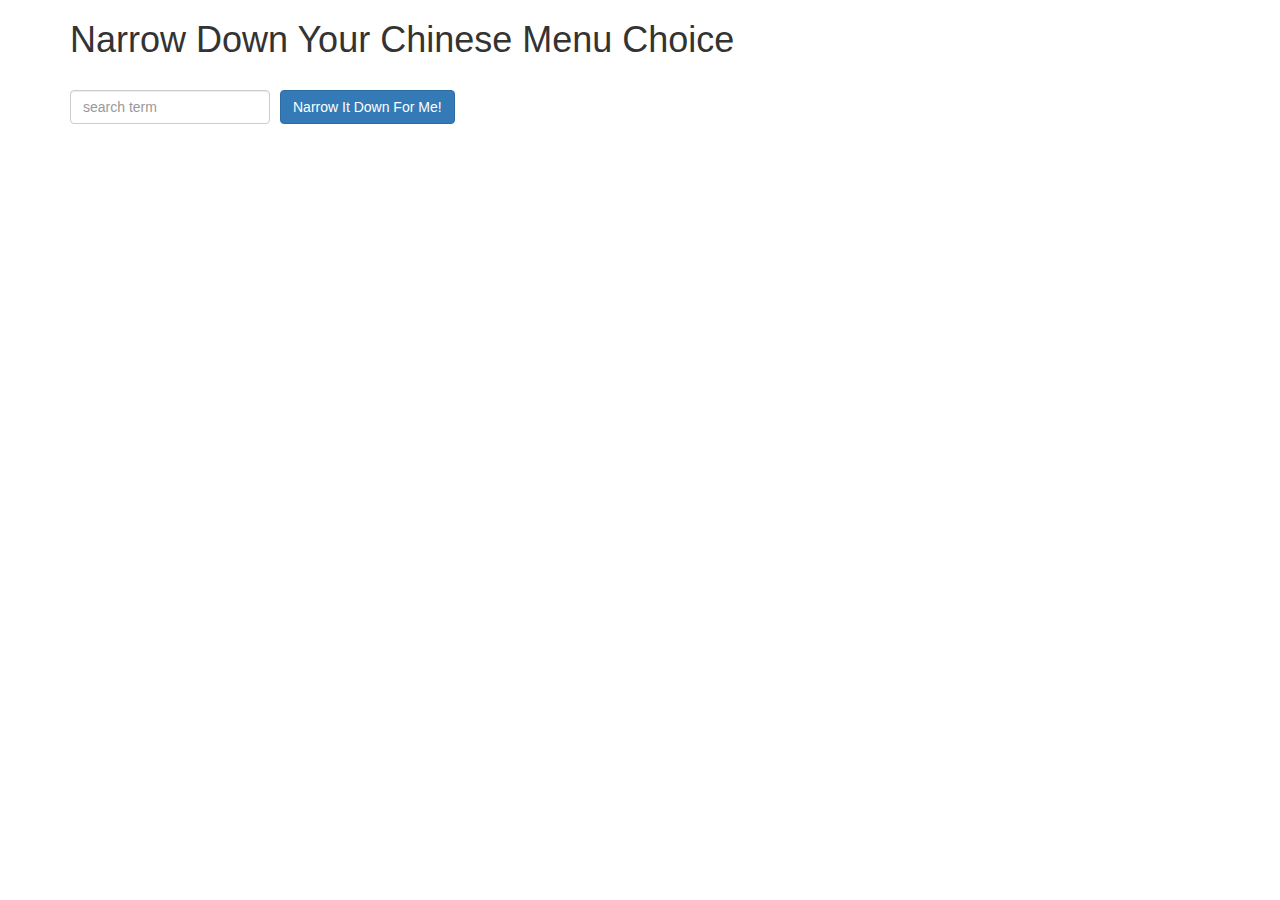
<file: module3_solution/index.html>
<!doctype html>
<html lang="en">
  <head>
    <title>Narrow Down Your Menu Choice</title>
    <meta name="viewport" content="width=device-width, initial-scale=1">
    <script src="angular.min.js"></script>
    <script src="app.js"></script>
    <link rel="stylesheet" href="styles/bootstrap.min.css">
    <link rel="stylesheet" href="styles/styles.css">
  </head>
  
   <body ng-app='NarrowItDownApp'>
   <div class="container" ng-controller='NarrowItDownController as narrowCtrl'>
    <h1>Narrow Down Your Chinese Menu Choice</h1>

    <div class="form-group">
      <input type="text" placeholder="search term" class="form-control" ng-model="narrowCtrl.searchTerm">
    </div>

    <div class="form-group narrow-button">
      <button class="btn btn-primary" ng-click="narrowCtrl.narrowDown(narrowCtrl.searchTerm);">Narrow It Down For Me!</button>
    </div>

    <!-- found-items should be implemented as a component -->
    <div style="display:inline-block">
    <found-items items="narrowCtrl.found" on-remove="narrowCtrl.removeItem(index)" >
    </found-items>
    </div>

</body>
</html>
</file>
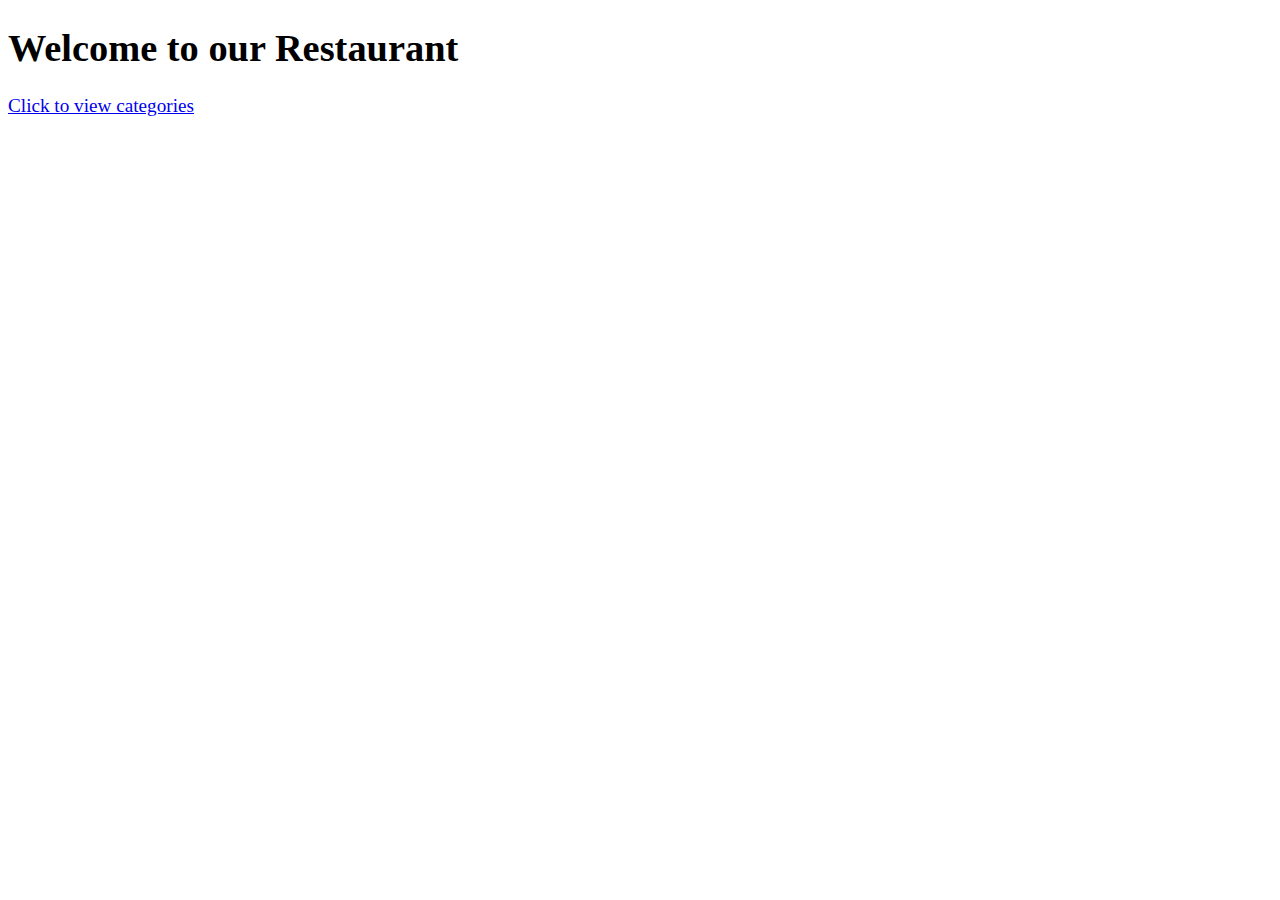
<file: module4_solution/index.html>
<!DOCTYPE html>
<html ng-app='MenuApp'>
  <head>
    <meta charset="utf-8">
    <link rel="stylesheet" href="css/styles.css">
    <title>Restaurent Menu App</title>
  </head>
  <body>

   <h1>Welcome to our Restaurant</h1>

    <ui-view></ui-view>

    <!-- Libraries -->
    <script src="lib/angular.min.js"></script>
    <script src="lib/angular-ui-router.min.js"></script>

    <!-- Modules -->
    <script src="src/menu/modules/menuapp.module.js"></script>
    <script src="src/menu/modules/data.module.js"></script>

    <!-- Routes -->
    <script src="src/routes.js"></script>

    <!-- 'MenuApp' module artifacts -->
    <script src="src/menu/categories.component.js"></script>
    <script src="src/menu/items.component.js"></script>
    <script src="src/menu/categories.controller.js"></script>
    <script src="src/menu/items.controller.js"></script>
    <script src="src/menu/menudata.service.js"></script>

  </body>
</html>
</file>
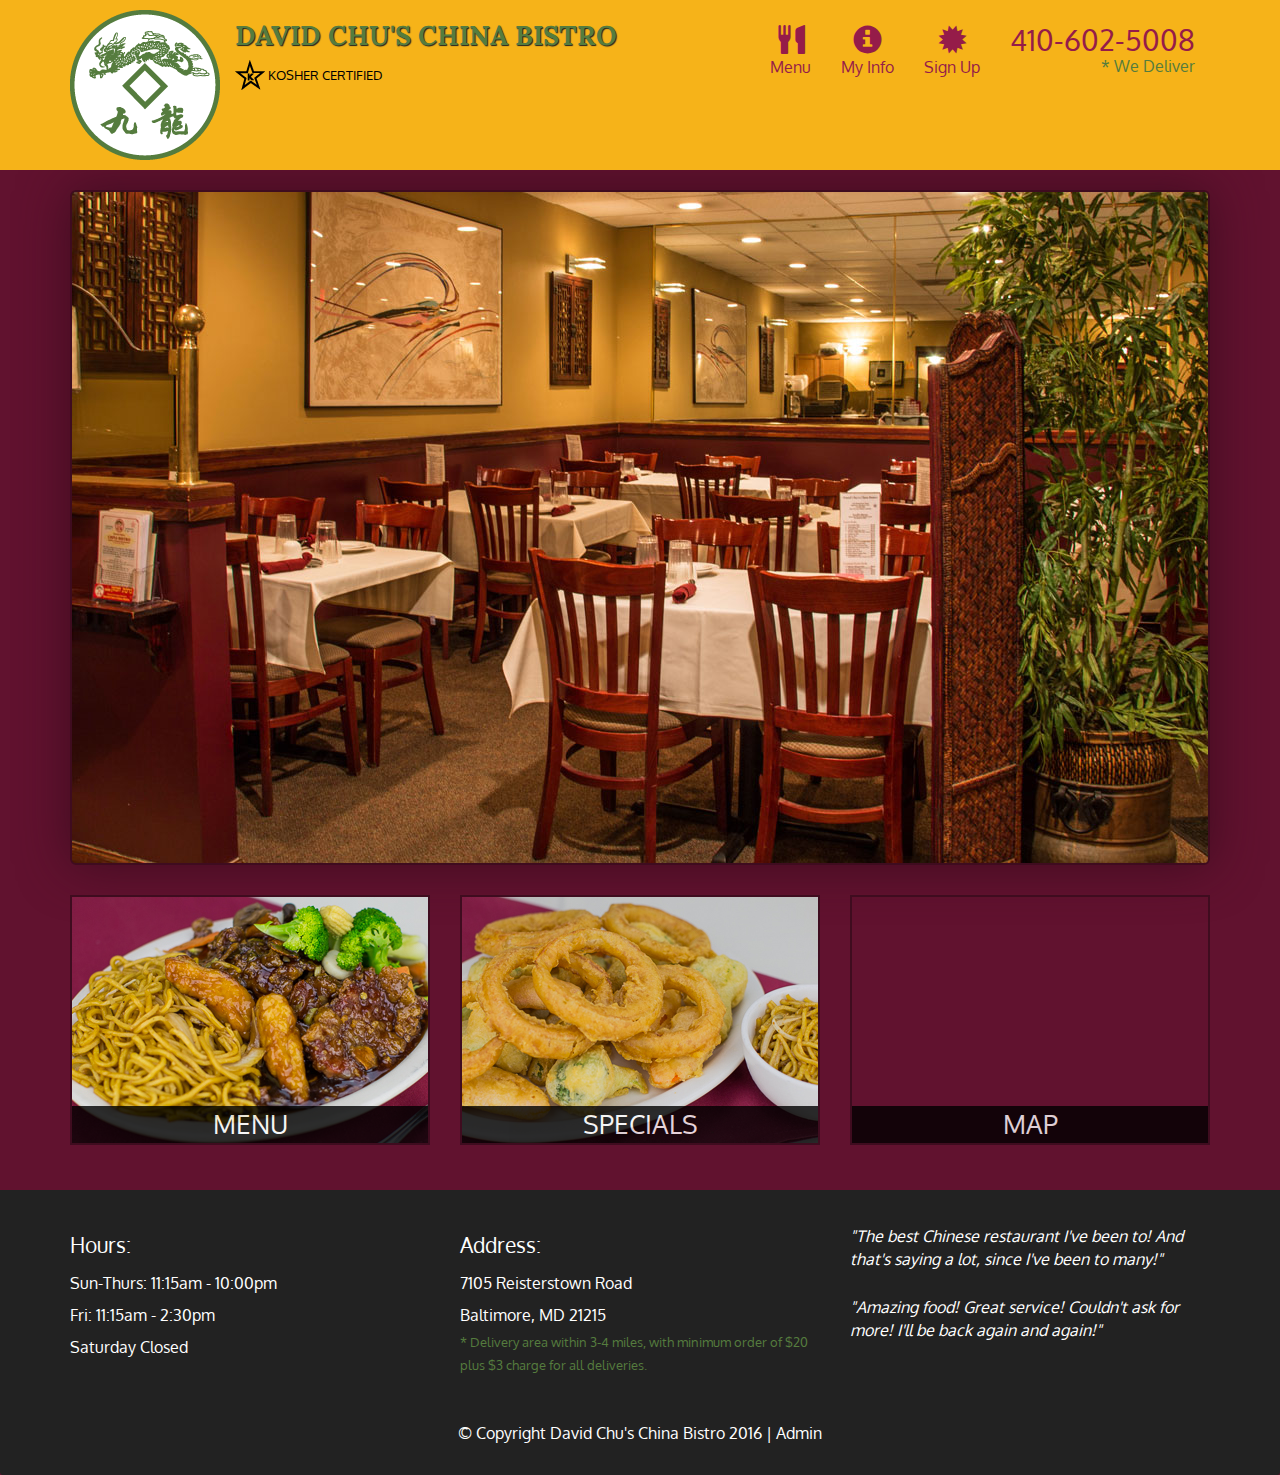
<file: module5_solution/index.html>
<!DOCTYPE html>
<html lang="en">
  <head>
    <meta charset="utf-8">
    <meta http-equiv="X-UA-Compatible" content="IE=edge">
    <meta name="viewport" content="width=device-width, initial-scale=1">
    <title>David Chu's China Bistro</title>
    <link href='https://fonts.googleapis.com/css?family=Oxygen:400,300,700' rel='stylesheet' type='text/css'>
    <link href='https://fonts.googleapis.com/css?family=Lora' rel='stylesheet' type='text/css'>
    <link rel="stylesheet" href="css/bootstrap.min.css">
    <link rel="stylesheet" href="css/restaurant.css">
    <link rel="stylesheet" href="css/common.css">
  </head>
  <body ng-app="restaurant" ng-strict-di>

    <!-- Fixed position loading indicator -->
    <loading class="loading-indicator"></loading>

    <header>
      <nav id="header-nav" class="navbar navbar-default">
        <div class="container">
          <div class="navbar-header">
            <a href="index.html" class="pull-left visible-md visible-lg">
              <div id="logo-img" alt="Logo image"></div>
            </a>

            <div class="navbar-brand">
              <a href="index.html"><h1>David Chu's China Bistro</h1></a>
              <p>
              <img src="images/star-k-logo.png" alt="Kosher certification">
              <span>Kosher Certified</span>
              </p>
            </div>

            <button id="navbarToggle" type="button" class="navbar-toggle collapsed" data-toggle="collapse" data-target="#collapsable-nav" aria-expanded="false">
              <span class="sr-only">Toggle navigation</span>
              <span class="icon-bar"></span>
              <span class="icon-bar"></span>
              <span class="icon-bar"></span>
            </button>
          </div>

          <div id="collapsable-nav" class="collapse navbar-collapse">
            <ul id="nav-list" class="nav navbar-nav navbar-right">
              <li id="navHomeButton" class="visible-xs">
                <a href="index.html">
                  <span class="glyphicon glyphicon-home"></span> Home</a>
              </li>
              <li id="navMenuButton" ui-sref-active="active">
                <a ui-sref="public.menu">
                  <span class="glyphicon glyphicon-cutlery"></span><br class="hidden-xs"> Menu</a>
              </li>
              <li id="navMyInfoButton" ui-sref-active="active">
                <a ui-sref="public.myinfo">
                  <span class="glyphicon glyphicon-info-sign"></span><br class="hidden-xs"> My Info</a>
              </li>
              <li id="navSignUpButton" ui-sref-active="active">
                <a ui-sref="public.signup">
                  <span class="glyphicon glyphicon-certificate"></span><br class="hidden-xs"> Sign Up</a>
              </li>
              <li id="phone" class="hidden-xs">
                <a href="tel:410-602-5008">
                  <span>410-602-5008</span></a><div>* We Deliver</div>
              </li>
            </ul><!-- #nav-list -->
          </div><!-- .collapse .navbar-collapse -->
        </div><!-- .container -->
      </nav><!-- #header-nav -->
    </header>

    <div id="call-btn" class="visible-xs">
      <a class="btn" href="tel:410-602-5008">
        <span class="glyphicon glyphicon-earphone"></span>
        410-602-5008
      </a>
    </div>
    <div id="xs-deliver" class="text-center visible-xs">* We Deliver</div>

    <ui-view>
      <div class="text-center initial-loading">
        <h2>Loading Site...</h2>
      </div>
    </ui-view>

    <footer class="panel-footer">
      <div class="container">
        <div class="row">
          <section id="hours" class="col-sm-4">
            <span>Hours:</span><br>
            Sun-Thurs: 11:15am - 10:00pm<br>
            Fri: 11:15am - 2:30pm<br>
            Saturday Closed
            <hr class="visible-xs">
          </section>
          <section id="address" class="col-sm-4">
            <span>Address:</span><br>
            7105 Reisterstown Road<br>
            Baltimore, MD 21215
            <p>* Delivery area within 3-4 miles, with minimum order of $20 plus $3 charge for all deliveries.</p>
            <hr class="visible-xs">
          </section>
          <section id="testimonials" class="col-sm-4">
            <p>"The best Chinese restaurant I've been to! And that's saying a lot, since I've been to many!"</p>
            <p>"Amazing food! Great service! Couldn't ask for more! I'll be back again and again!"</p>
          </section>
        </div>
        <div class="text-center">
          &copy; Copyright David Chu's China Bistro 2016 |
          <a ui-sref="admin.auth">Admin</a></div>
      </div>
    </footer>

    <!-- Libs -->
    <script src="lib/jquery-2.1.4.min.js"></script>
    <script src="lib/bootstrap.min.js"></script>
    <script src="lib/angular.min.js"></script>
    <script src="lib/angular-ui-router.min.js"></script>

    <!-- Main Restaurant Module -->
    <script src="src/restaurant.module.js"></script>

    <!-- Common Module -->
    <script src="src/common/common.module.js"></script>
    <script src="src/common/loading/loading.component.js"></script>
    <script src="src/common/loading/loading.interceptor.js"></script>
    <script src="src/common/menu.service.js"></script>
    <script src="src/common/myinfo.service.js"></script>

    <!-- Public Module -->
    <script src="src/public/public.module.js"></script>
    <script src="src/public/public.routes.js"></script>
    <script src="src/public/menu/menu.controller.js"></script>
    <script src="src/public/menu-category/menu-category.component.js"></script>
    <script src="src/public/menu-items/menu-items.controller.js"></script>
    <script src="src/public/menu-item/menu-item.component.js"></script>
    <script src="src/public/signup/signup.controller.js"></script>
    <script src="src/public/myinfo/myinfo.controller.js"></script>

    <!-- ADMIN SITE -->

    <!--Application files -->

  </body>

</html>
</file>
<file: module3_solution/styles/styles.css>
h1 {
  margin-bottom: 30px;
}
input[type="text"] {
  width: 200px;
  float: left;
}
.narrow-button {
  float: left;
  margin-left: 10px;
}

.loader {
  display: none;
  margin-left: 5px;
  font-size: 10px;
  float: left;
  border-top: 1.1em solid rgba(147, 147, 147, 0.2);
  border-right: 1.1em solid rgba(147, 147, 147, 0.2);
  border-bottom: 1.1em solid rgba(147, 147, 147, 0.2);
  border-left: 1.1em solid #676767;
  -webkit-transform: translateZ(0);
  -ms-transform: translateZ(0);
  transform: translateZ(0);
  -webkit-animation: load8 1.1s infinite linear;
  animation: load8 1.1s infinite linear;
}
.loader,
.loader:after {
  border-radius: 50%;
  width: 3em;
  height: 3em;
}
@-webkit-keyframes load8 {
  0% {
    -webkit-transform: rotate(0deg);
    transform: rotate(0deg);
  }
  100% {
    -webkit-transform: rotate(360deg);
    transform: rotate(360deg);
  }
}
@keyframes load8 {
  0% {
    -webkit-transform: rotate(0deg);
    transform: rotate(0deg);
  }
  100% {
    -webkit-transform: rotate(360deg);
    transform: rotate(360deg);
  }
}
</file>
<file: module4_solution/css/styles.css>
body {
  font-size: 1.2em;
}

.error {
  color: red;
  font-weight: bold;
  display: none;
}

.loading-icon {
  position: absolute;
  left: 50%;
  top: 10px;
}

li[ui-sref]:hover {
  display: inline-block;
  cursor: pointer;
  border: solid black 1px;
  padding-left: 5px;
  padding-right: 5px;
}
</file>
<file: module5_solution/css/restaurant.css>
body {
  font-size: 16px;
  color: #fff;
  background-color: #61122f;
  font-family: 'Oxygen', sans-serif;
}

.initial-loading {
  margin-top: 60px;
}

/** HEADER **/
#header-nav {
  background-color: #f6b319;
  border-radius: 0;
  border: 0;
}

#logo-img {
  background: url('../images/restaurant-logo_large.png') no-repeat;
  width: 150px;
  height: 150px;
  margin: 10px 15px 10px 0;
}

.navbar-brand {
  padding-top: 25px;
}
.navbar-brand h1 { /* Restaurant name */
  font-family: 'Lora', serif;
  color: #557c3e;
  font-size: 1.5em;
  text-transform: uppercase;
  font-weight: bold;
  text-shadow: 1px 1px 1px #222;
  margin-top: 0;
  margin-bottom: 0;
  line-height: .75;
}
.navbar-brand a:hover, .navbar-brand a:focus {
  text-decoration: none;
}
.navbar-brand p { /* Kosher cert */
  color: #000;
  text-transform: uppercase;
  font-size: .7em;
  margin-top: 15px;
}
.navbar-brand p span { /* Star-K */
  vertical-align: middle;
}

#nav-list {
  margin-top: 10px;
}
#nav-list a {
  color: #951C49;
  text-align: center;
}
#nav-list a:hover {
  background: #E7E7E7;
}
#nav-list a span {
  font-size: 1.8em;
}

#phone {
  margin-top: 5px;
}
#phone a { /* Phone number */
  text-align: right;
  padding-bottom: 0;
}
#phone div { /* We Deliver */
  color: #557c3e;
  text-align: right;
  padding-right: 15px;
}

.navbar-header button.navbar-toggle, .navbar-header .icon-bar {
  border: 1px solid #61122f;
}
.navbar-header button.navbar-toggle {
  clear: both;
  margin-top: -30px;
}
/* END HEADER */

/* FOOTER */
.panel-footer {
  margin-top: 30px;
  padding-top: 35px;
  padding-bottom: 30px;
  background-color: #222;
  border-top: 0;
}
.panel-footer div.row {
  margin-bottom: 35px;
}
#hours, #address {
  line-height: 2;
}
#hours > span, #address > span {
  font-size: 1.3em;
}
#address p {
  color: #557c3e;
  font-size: .8em;
  line-height: 1.8;
}
#testimonials {
  font-style: italic;
}
#testimonials p:nth-child(2) {
  margin-top: 25px;
}
a[ui-sref="admin.auth"] {
  color: #fff;
}
/* END FOOTER */

/********** Medium devices only **********/
@media (min-width: 992px) and (max-width: 1199px) {
  /* Header */
  #logo-img {
    background: url('../images/restaurant-logo_medium.png') no-repeat;
    width: 100px;
    height: 100px;
    margin: 5px 5px 5px 0;
  }
  /* End Header */
}


/********** Extra small devices only **********/
@media (max-width: 767px) {
  /* Header */
  .navbar-brand {
    padding-top: 10px;
    height: 80px;
  }
  .navbar-brand h1 { /* Restaurant name */
    padding-top: 10px;
    font-size: 5vw; /* 1vw = 1% of viewport width */
  }
  .navbar-brand p { /* Kosher cert */
    font-size: .6em;
    margin-top: 12px;
  }
  .navbar-brand p img { /* Star-K */
    height: 20px;
  }

  #collapsable-nav a { /* Collapsed nav menu text */
    font-size: 1.2em;
  }
  #collapsable-nav a span { /* Collapsed nav menu glyph */
    font-size: 1em;
    margin-right: 5px;
  }

  #call-btn > a {
    font-size: 1.5em;
    display: block;
    margin: 0 20px;
    padding: 10px;
    border: 2px solid #fff;
    background-color: #f6b319;
    color: #951c49;
  }
  #xs-deliver {
    margin-top: 5px;
    font-size: .7em;
    letter-spacing: .1em;
    text-transform: uppercase;
  }
  /* End Header */

  /* Footer */
  .panel-footer section {
    margin-bottom: 30px;
    text-align: center;
  }
  .panel-footer section:nth-child(3) {
    margin-bottom: 0; /* margin already exists on the whole row */
  }
  .panel-footer section hr {
    width: 50%;
  }
  /* End Footer */
}


/********** Super extra small devices Only :-) (e.g., iPhone 4) **********/
@media (max-width: 479px) {
  /* Header */
  .navbar-brand h1 { /* Restaurant name */
    padding-top: 5px;
    font-size: 6vw;
  }
  /* End Header */
}
</file>
<file: module5_solution/css/common.css>
.loading-indicator {
    display: block;
    width: 70px;
    position: fixed;
    left: 0;
    right: 0;
    margin: 0 auto;
    top: 40%;
    z-index: 100;
    background-color: #FFF;
}

.loading-indicator img {
    width: 70px;
    background-color: #FFF;
}

.ui-view-placeholder {
    margin-top: 60px;
}
</file>
